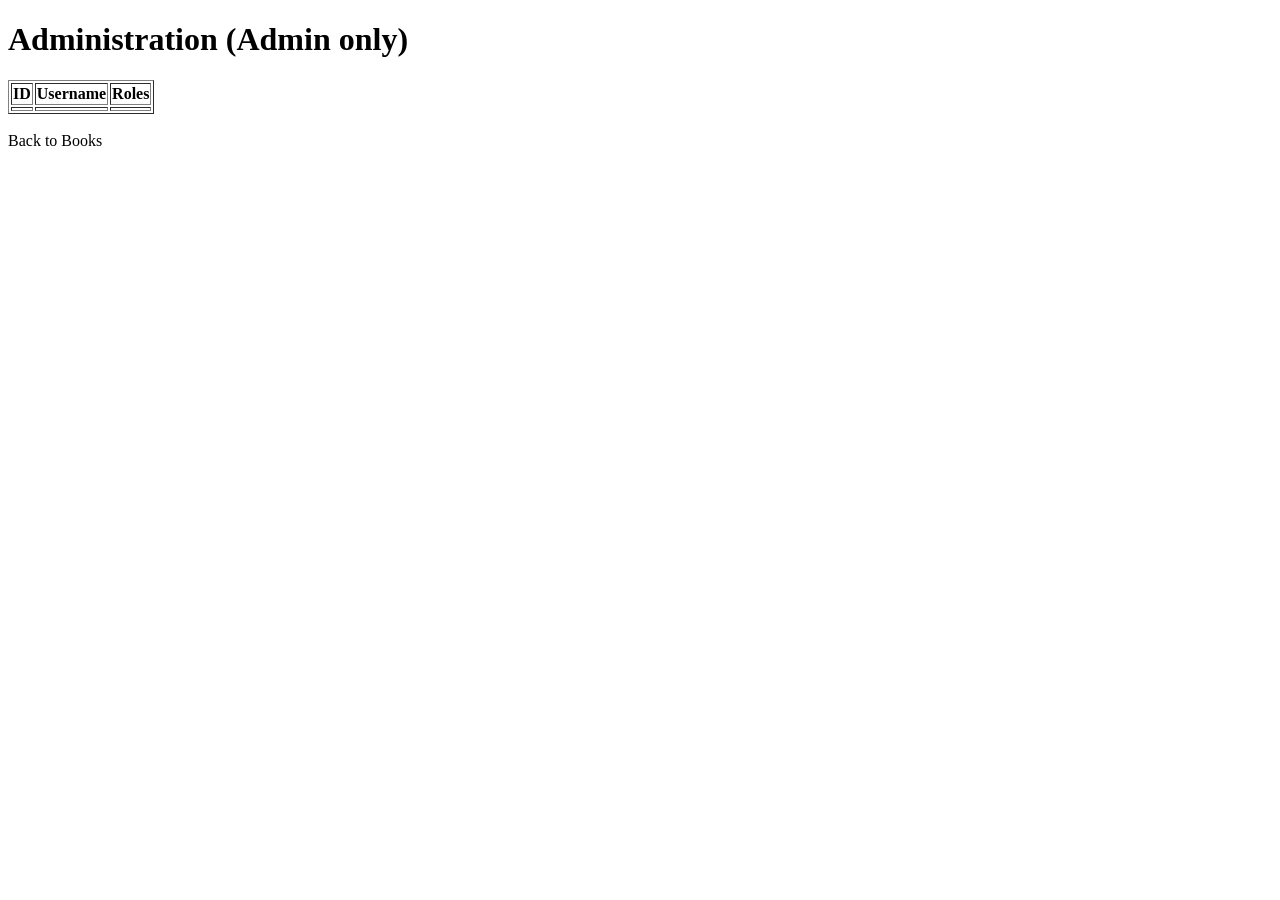
<file: src/main/resources/templates/admin/index.html>
<!DOCTYPE html>
<html xmlns:th="http://www.thymeleaf.org">
<head>
    <meta charset="UTF-8">
    <title>Admin Panel</title>
</head>
<body>
<h1>Administration (Admin only)</h1>
<table border="1">
    <tr><th>ID</th><th>Username</th><th>Roles</th></tr>
    <tr th:each="u : ${users}">
        <td th:text="${u.id}"></td>
        <td th:text="${u.username}"></td>
        <td th:text="${u.roles}"></td>
    </tr>
</table>
<br>
<a th:href="@{/books}">Back to Books</a>
</body>
</html>
</file>
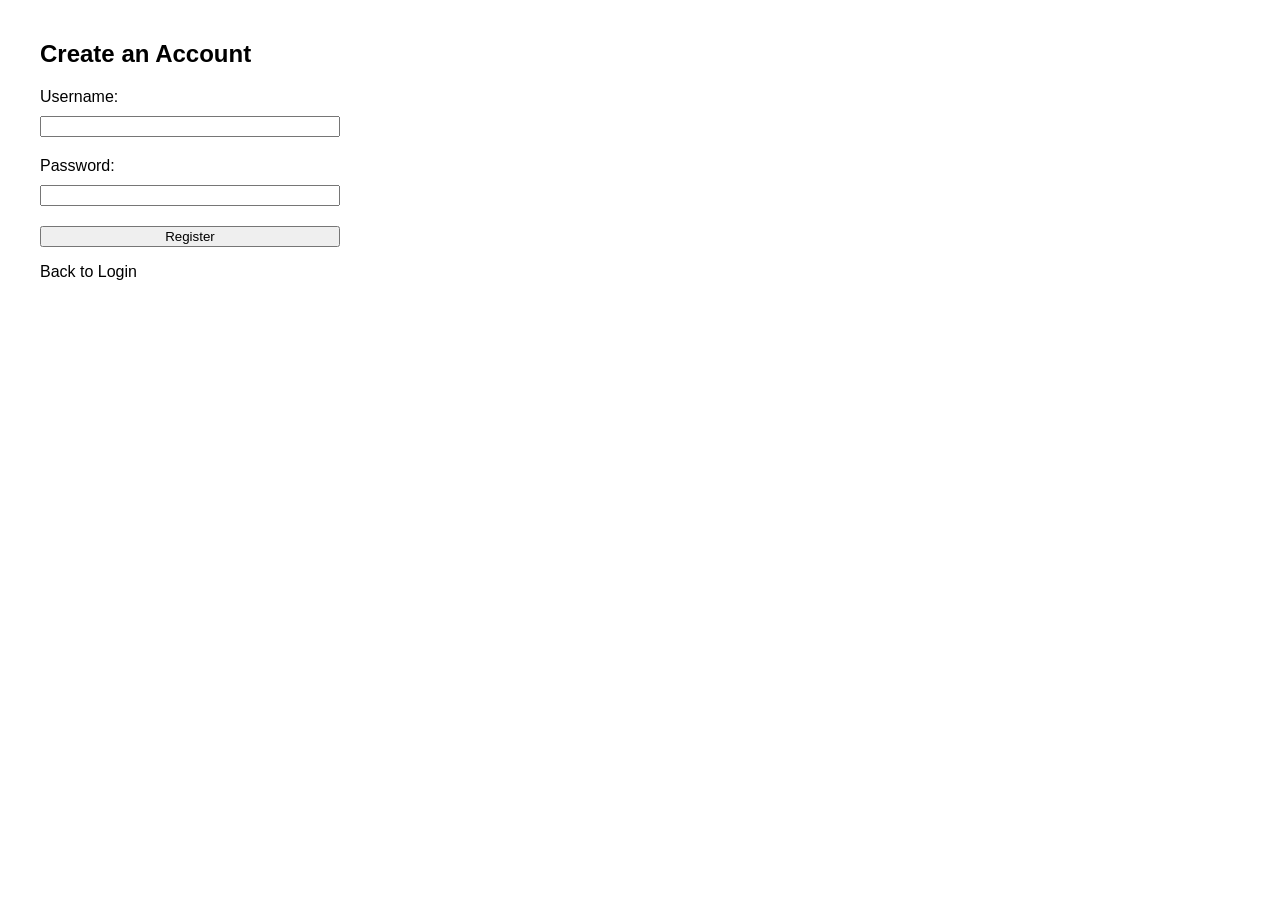
<file: src/main/resources/templates/register.html>
<!DOCTYPE html>
<html xmlns:th="http://www.thymeleaf.org">
<head>
    <meta charset="UTF-8">
    <title>Register</title>
    <style>
        body { font-family: Arial; margin: 40px; }
        .error { color: red; }
        form { display: flex; flex-direction: column; width: 300px; gap: 10px; }
    </style>
</head>
<body>
<h2>Create an Account</h2>

<form th:action="@{/register}" th:object="${userForm}" method="post">
    <label>Username:</label>
    <input type="text" th:field="*{username}" required>
    <span class="error" th:if="${#fields.hasErrors('username')}" th:errors="*{username}"></span>

    <label>Password:</label>
    <input type="password" th:field="*{password}" required>
    <span class="error" th:if="${#fields.hasErrors('password')}" th:errors="*{password}"></span>

    <button type="submit">Register</button>
</form>

<p><a th:href="@{/login}">Back to Login</a></p>
</body>
</html>
</file>
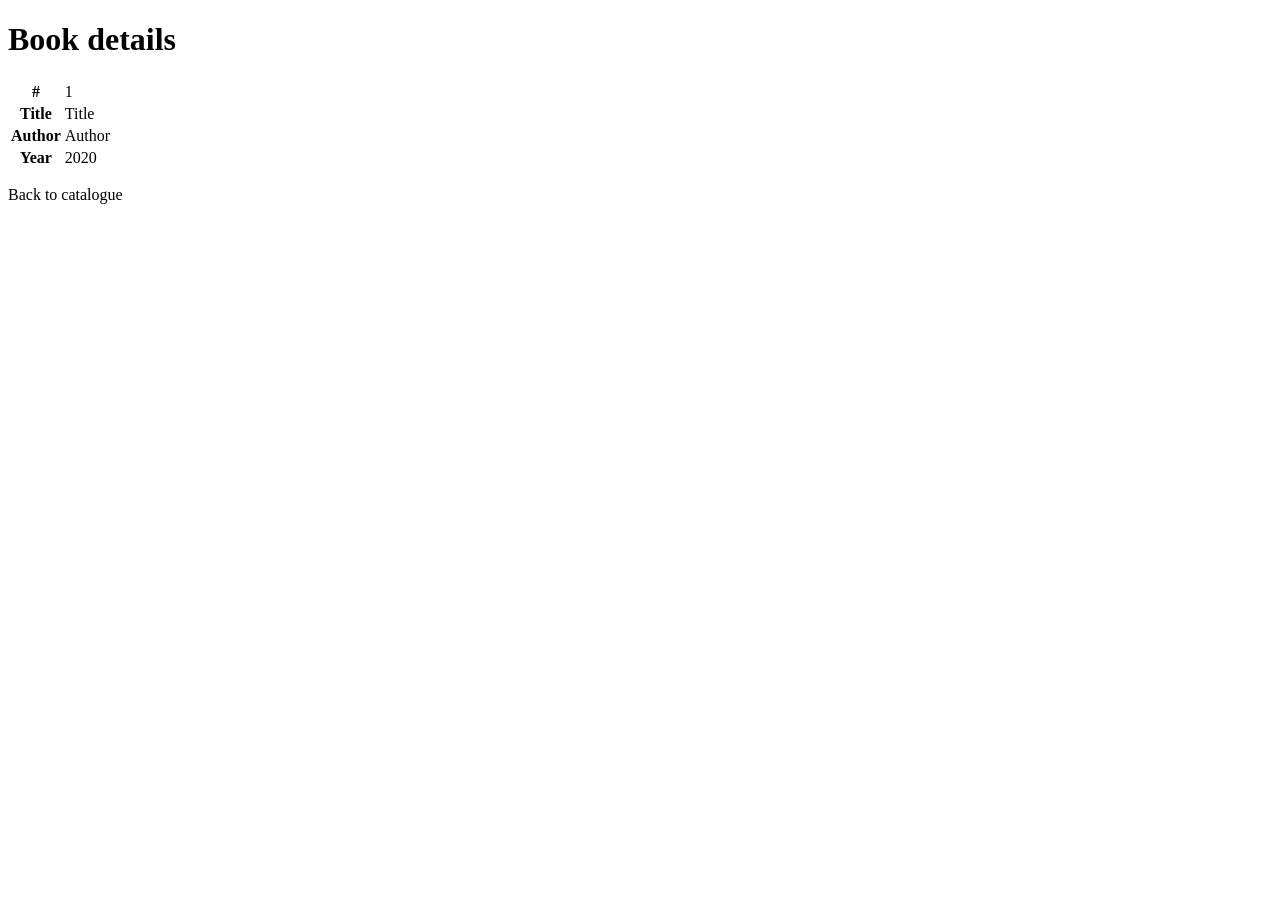
<file: src/main/resources/templates/books/detail.html>
<!DOCTYPE html>
<html lang="en" xmlns:th="http://www.thymeleaf.org">
<head>
    <meta charset="UTF-8">
    <title th:text="${title}">Book details</title>
    <link rel="stylesheet" th:href="@{/css/app.css}">
</head>
<body>

<h1 th:text="${title}">Book details</h1>

<table>
    <tr><th>#</th><td th:text="${book.id}">1</td></tr>
    <tr><th>Title</th><td th:text="${book.title}">Title</td></tr>
    <tr><th>Author</th><td th:text="${book.author}">Author</td></tr>
    <tr><th>Year</th><td th:text="${book.year}">2020</td></tr>
</table>

<p><a th:href="@{/books}">Back to catalogue</a></p>

</body>
</html>
</file>
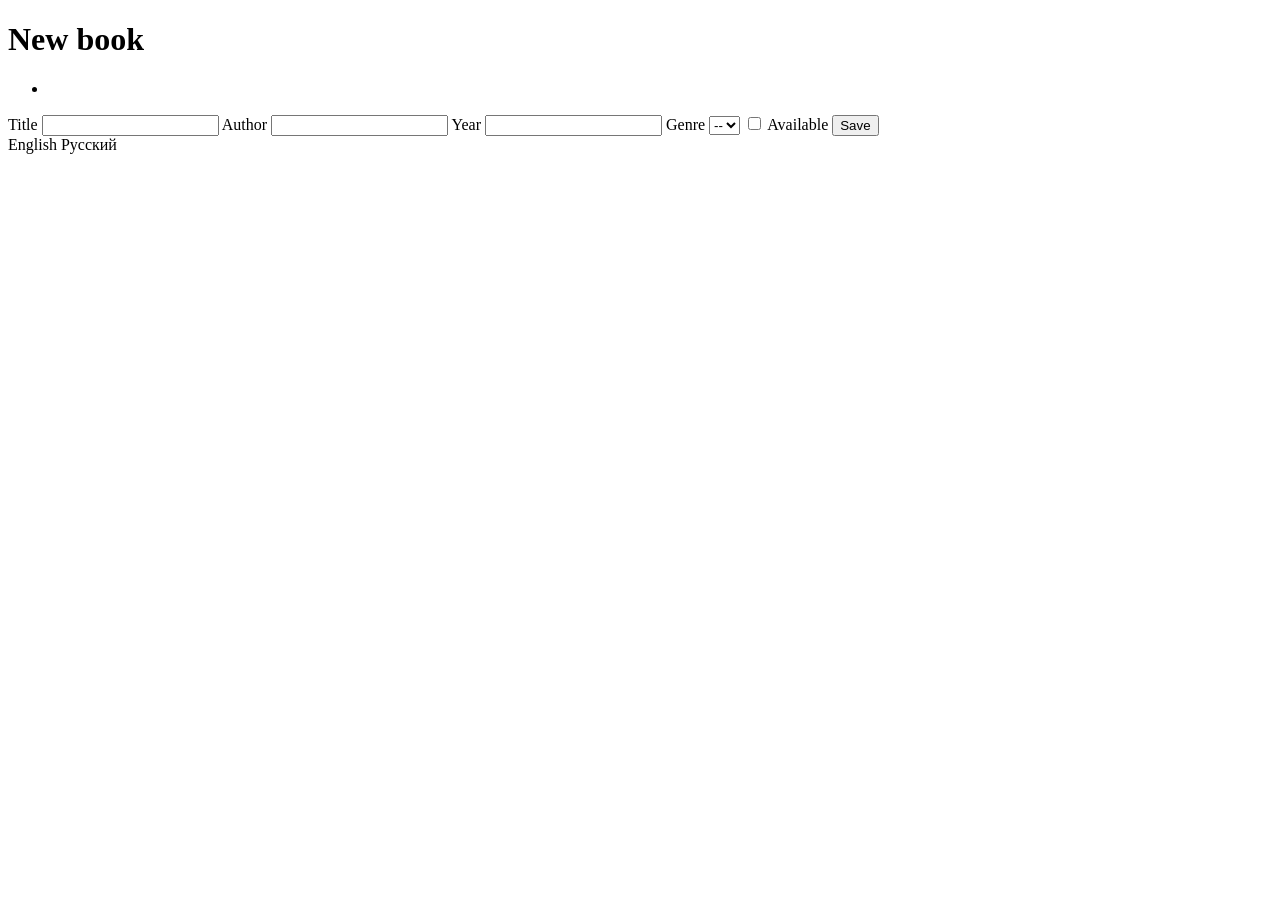
<file: src/main/resources/templates/books/form.html>
<!DOCTYPE html>
<html xmlns:th="http://www.thymeleaf.org">
<head>
    <meta charset="UTF-8">
    <title th:text="#{book.new}">New book</title>
    <link rel="stylesheet" th:href="@{/css/app.css}">
</head>
<body>
<h1 th:text="${form.id == null} ? #{book.new} : #{book.edit}">New book</h1>

<form th:action="${form.id == null} ? @{/books} : @{/books/{id}(id=${form.id})}"
      th:object="${form}" method="post">

    <div class="alert" th:if="${#fields.hasAnyErrors()}">
        <ul>
            <li th:each="e : ${#fields.allErrors()}" th:text="${e}"></li>
        </ul>
    </div>

    <label th:text="#{book.title}">Title</label>
    <input type="text" th:field="*{title}" th:errorclass="is-invalid">
    <span class="error" th:if="${#fields.hasErrors('title')}" th:errors="*{title}"></span>

    <label th:text="#{book.author}">Author</label>
    <input type="text" th:field="*{author}" th:errorclass="is-invalid">
    <span class="error" th:if="${#fields.hasErrors('author')}" th:errors="*{author}"></span>

    <label th:text="#{book.year}">Year</label>
    <input type="number" th:field="*{year}" th:errorclass="is-invalid">
    <span class="error" th:if="${#fields.hasErrors('year')}" th:errors="*{year}"></span>

    <label th:text="#{book.genre}">Genre</label>
    <select th:field="*{genre}" th:errorclass="is-invalid">
        <option value="">--</option>
        <option th:each="g : ${genres}" th:value="${g}" th:text="${g}"></option>
    </select>
    <span class="error" th:if="${#fields.hasErrors('genre')}" th:errors="*{genre}"></span>

    <label>
        <input type="checkbox" th:field="*{available}">
        <span th:text="#{book.available}">Available</span>
    </label>

    <button type="submit"
            th:text="${form.id == null} ? #{form.submit} : #{form.update}">Save</button>
</form>

<div>
    <a th:href="@{/books/new(lang='en')}">English</a>
    <a th:href="@{/books/new(lang='ru')}">Русский</a>
</div>
</body>
</html>
</file>
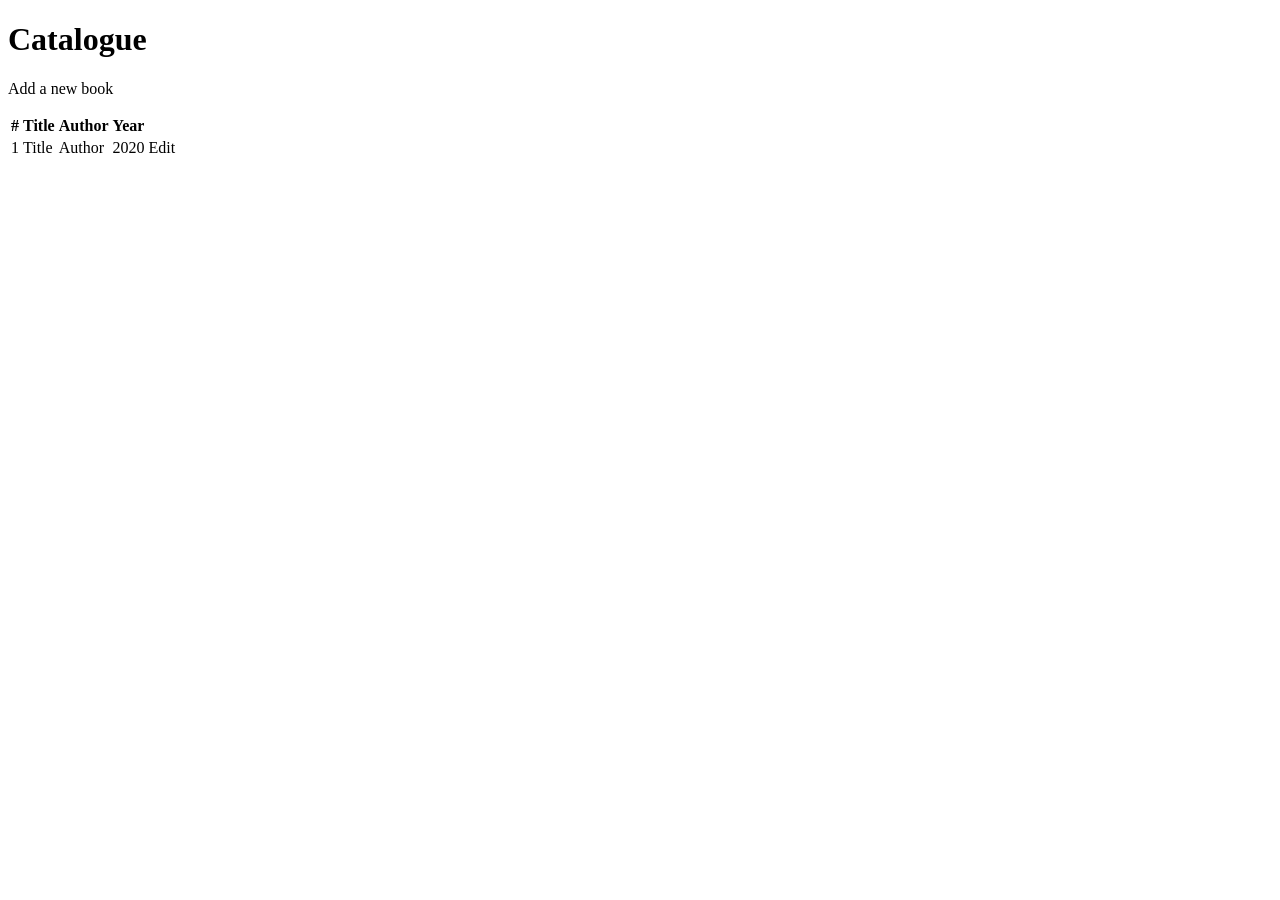
<file: src/main/resources/templates/books/list.html>
<!DOCTYPE html>
<html xmlns:th="http://www.thymeleaf.org" xmlns:sec="http://www.thymeleaf.org/extras/spring-security">
<head>
    <meta charset="UTF-8">
    <title th:text="${title}">Catalogue</title>
    <link rel="stylesheet" th:href="@{/css/app.css}">
</head>
<body>

<h1 th:text="${title}">Catalogue</h1>

<p th:if="${message}" class="flash" th:text="${message}"></p>

<p><a th:href="@{/books/new}" th:text="#{book.new}">Add a new book</a></p>

<table>
    <thead>
    <tr><th>#</th><th>Title</th><th>Author</th><th>Year</th><th></th></tr>
    </thead>
    <tbody>
    <tr th:each="book : ${books}">
        <td><a th:href="@{/books/{id}(id=${book.id})}" th:text="${book.id}">1</a></td>
        <td th:text="${book.title}">Title</td>
        <td th:text="${book.author != null ? book.author.name : 'Unknown'}">Author</td>
        <td th:text="${book.year}">2020</td>
        <td><a th:href="@{/books/{id}/edit(id=${book.id})}" th:text="#{book.edit}">Edit</a></td>
    </tr>
    </tbody>
</table>

</body>
</html>
</file>
